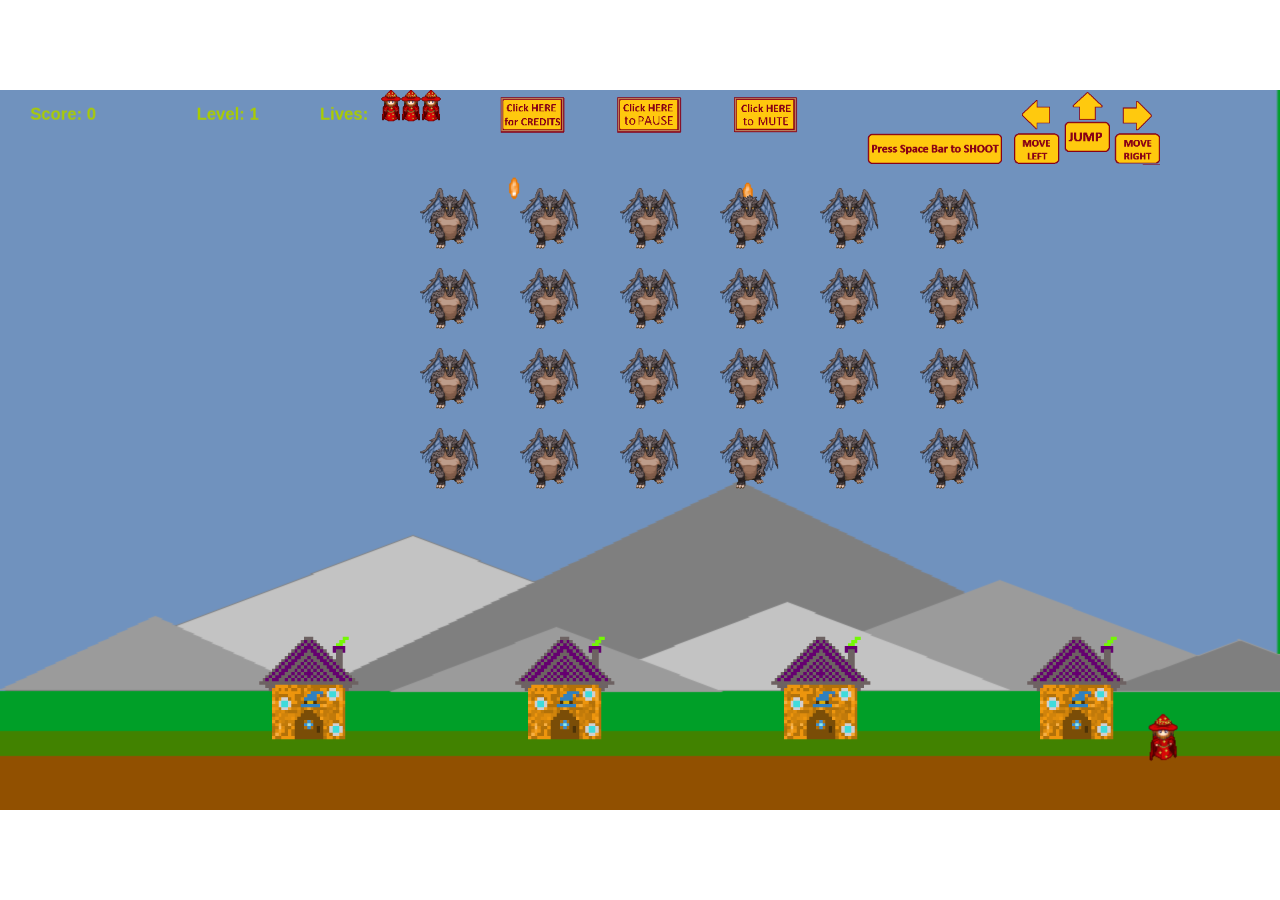
<file: Level H/Coursework/Computer Science/Javascript - Coursework/Javascript Coursework/Dragon_Invasion.html>
<!doctype html> 
<html lang="en"> 
<head> 
	<meta charset="UTF-8" />
	<title>Dragon Invasion</title>
	<script type="text/javascript" src="library/jquery.js"></script>
	<script type="text/javascript" src="library/phaser.js"></script>
    <style type="text/css">
        body 
        {
            margin: 0;
        }
    </style>
</head>
<body>

	<script type="text/javascript">
		var game = new Phaser.Game($(window).width(), $(window).height(), Phaser.AUTO, '', { preload: preload, create: create, update: update});
		

		function preload() 
		{

			// preloads images ready to be used by game
			game.load.image('background', 'assets/images/background.png');
			game.load.image('controls', 'assets/images/controls.png');
			game.load.image('pause', 'assets/images/pause.png');
			game.load.image('mute', 'assets/images/mute.png');
			game.load.image('creditButton', 'assets/images/creditButton.png');
			game.load.image('bullet', 'assets/images/playerbullet.png');
			game.load.image('enemybullet', 'assets/images/enemybullet.png');
			game.load.image('health', 'assets/images/health.png');
			game.load.image('weaponBoost', 'assets/images/weapon_boost.png');
			game.load.image('creditPage', 'assets/images/creditPage.png');

			// preloads spritesheets ready to be used by game
			game.load.spritesheet('enemy1', 'assets/images/brown_dragon.png', 96, 98);
			game.load.spritesheet('player', 'assets/images/rincewind.png', 32, 48);
		    game.load.spritesheet('bunker', 'assets/images/house.png', 1024, 1056, 4);
		    game.load.spritesheet('explosion', 'assets/images/explosion.png', 200, 200, 6);

		    // preloads audio ready to be used by game
		    game.load.audio('explosion', 'assets/audio/sfx/explosion.mp3'); 
		    game.load.audio('fireball', 'assets/audio/sfx/fireball.mp3'); 
		    game.load.audio('wand','assets/audio/sfx/wand.wav');

			// keeps game in full view
		    game.scale.scaleMode = Phaser.ScaleManager.SHOW_ALL;
		    // aligns page
   			game.scale.pageAlignHorizontally = true;
    		game.scale.pageAlignVertically = true;
    		// sets game size to specfific parameters
    		game.scale.setGameSize(1920, 1080);
		}


		var arrowKeys;
		var platforms;
		var score = 0;
		var scoreText;
		var level = 1;
		var levelText;
		var wonText;
		var endGameText;
		var lostText;
		var lostText_2;
		var livesText;
		var weaponBoostpowerUPText;
		var healthPowerUPText;
		var deathScoreLossText;
		var creditsPage;

		var enemy;
		var enemy1;
		// an increase reduces the speed of the enemy by increasing the time taken 
		//(window.innerWidth * 3.7)  3.7 is a ratio created from 1920 : 7000
		var enemy_movement_time_x = 1920*3.7; 
		var enemy_movement_time_y = 100000;
		var enemyLives = [];
		var enemyDead = false;
		var enemydeadCounter = 24;

		var lives;
		var life;
		var player;
		
		var bulletTime = 0;
		var playerBullets;
		var playerbullet;
		var fireRate = 1900;
		var enemyBullets;
		var enemybullet;
		var enemyBulletTime = 0;

		var powerUps;
		var health;
		var weaponBoost;
		var clickCounter = 0;

		var bunker;
		var bunkers;
		var bunker_x_pos = 0;
		var hitCounter = 0;
		var pauseKey;
		var death;

		var explosion;
		var fireball;
		var wand;


		// the create function is used to reate objects, audio and images
		function create() 
		{
			// starts arcade physics engine for game to use
			game.physics.startSystem(Phaser.Physics.ARCADE);

			// creates a platform that the player stands on
			platforms = game.add.group();
			platforms.enableBody = true;

			// uses an image to create a platform for the player to stand on 
			var ground = platforms.create(0, game.world.height - 20, 'ground');
			ground.scale.setTo($(window).width(), 1);
			ground.body.immovable = true;

			// creates game background
			var background = game.add.sprite(0, 0, 'background');
			background.width = game.width;
			background.height = game.height;

			// displays control image ontop of background image
			var controls = game.add.sprite(1300, 0, 'controls');
			controls.scale.setTo(0.4);

			// displays credits, pause and mute buttom ontop of background image
			var pause = game.add.button(925, 10, 'pause', togglePause, this, 2, 1, 0);
			pause.scale.setTo(0.05);

			var mute = game.add.button(1100, 10, 'mute', toggleMute, this, 2, 1, 0);
			mute.scale.setTo(0.05);

			var creditButton = game.add.button(750, 10, 'creditButton', toggleCredits, this, 2, 1, 0);
			creditButton.scale.setTo(0.05);

			//    CREATES BUNKERS 
			bunkers = game.add.group();
			bunkers.enableBody = true;
			
			createBunkers();


			//    CREATES PLAYER BULLETS
			playerBullets = game.add.group();
			playerBullets.enableBody = true;
			game.physics.arcade.enable(playerBullets);

			// creates 20 bullets for the player to use
			var x;
			for(var i = 0; i < 20; i++)
			{
				x = playerBullets.create(0,0, 'bullet');
				x.name = 'bullet' + i;
				x.exists = false;
				x.visible = false;
				x.checkWorldBounds = true;
				x.events.onOutOfBounds.add(resetPlayerBullet, this);
			}


			//    CREATES ENEMY BULLETS
			enemyBullets = game.add.group();
			enemyBullets.enableBody = true;
			game.physics.arcade.enable(enemyBullets);

			// creates 5 enemy bullets
			var y;
			for(var i = 0; i < 5; i++)
			{
				y = enemyBullets.create(100, 100, 'enemybullet');
				y.name = 'enemybullet' + i;
				y.exists = false;
				y.visible = false;
				y.checkWorldBounds = true;
				y.events.onOutOfBounds.add(resetEnemyBullet, this);
			}

			//    CREATE POWERUPS 
			createPowerUps();


			//    CREATE PLAYER 
			createPlayer();

			
			//    CREATE ENEMY 
			createEnemy();

			//    CREATES GAME TEXT
			livesText = game.add.text((game.world.width * 0.25), (game.world.height * 0.02), 'Lives: ', {fontSize: '25px', fill: '#AACC00'});
			scoreText = game.add.text((game.world.width * 0.02), (game.world.height * 0.02),' Score: 0', {fontSize: '25px', fill: '#AACC00'});
			levelText = game.add.text((game.world.width * 0.15), (game.world.height * 0.02),' Level: 1', {fontSize: '25px', fill: '#AACC00'});
			lostText = game.add.text(500, 100, ' GAME OVER Click to Restart', {fontSize: '50px', fill: '#DDBB00'});
			lostText.visible = false;

			lostText_2 = game.add.text(100, 140, ' GAME OVER, the dragons reached Wizard Village Click to Restart', {fontSize: '50px', fill: '#DDBB00'});
			lostText_2.visible = false;

			endGameText = game.add.text(200, game.world.centerY,' You have destroyed all the dragons and protected the Wizard village, Click to restart', {fontSize: '25px', fill: '#DDBB00'});
			endGameText.visible = false;

			//    CONTROLS

			// allows control of keyboard arrow keys
			arrowKeys = game.input.keyboard.createCursorKeys();	
			// allows control of keyboard spacebar 	
			game.input.keyboard.addKeyCapture([ Phaser.Keyboard.SPACEBAR]);	

			//maps function toggleMute to key m to allow the player to mute audio
			muteKey = this.input.keyboard.addKey(Phaser.Keyboard.M);
   			muteKey.onDown.add(toggleMute, this);

   			//maps function togglePause to key p to allow the player to pause game
  			pauseKey = this.input.keyboard.addKey(Phaser.Keyboard.P);
   			pauseKey.onDown.add(togglePause, this);

			//    AUDIO

			soundFX = game.add.audio('sfx');
			soundFX.allowMultiple = false;

			// creates game audio
			fireball = game.add.audio('fireball');
			explosion = game.add.audio('explosion');
			wand = game.add.audio('wand');

			creditsPage = game.add.sprite(100, 100, 'creditPage');
			creditsPage.scale.setTo(0.9);
			creditsPage.visible = false;
		}


		// the update function is a function which continuously updates, whilst tthe game is playing
		function update() 
		{
			// collision detection between player and plaform, stops player form falling out of game view
			var hitPlatform = game.physics.arcade.collide(player, platforms);
			// collision detection between player and health power up, calls a function to collect health power up
			game.physics.arcade.overlap(player, health, collectHealth, null, this);
			// collision detection between player and weapon power up, calls a function to collect weapon boost
			game.physics.arcade.overlap(player, weaponBoost, collectWeaponBoost, null, this);
			// collision detection between player bullet and enemy, calls a function to kill enemy 
			game.physics.arcade.overlap(playerBullets, enemy, enemyCollision, null, this);
			// collision detection between player buellet and bunker, calls a function to cause damage to bunkers
			game.physics.arcade.overlap(playerBullets, bunkers, bunker_Collision, null, this);
			// collision detection between player and enemy bullets, calls fucntion to kill player
			game.physics.arcade.overlap(enemyBullets, player, playerCollision, null, this);
			// collision detection between enemy bullets and bunker, calls function to cause damage to bunkers
			game.physics.arcade.overlap(enemyBullets, bunkers, bunker_Collision, null, this);
			// collision detection between player and bunkers
			game.physics.arcade.overlap(bunkers, player, hitBunker, null, this);
			// collision detection between bunkers and enemy, calls function which ends the game 
			game.physics.arcade.overlap(bunkers, enemy, dragonsReachBunker, null, this);

			// sets player movement speed when stood still
			player.body.velocity.x = 0;

			// controls player using arrow key, left key is used to move player left
			// plays animation for player
			if(arrowKeys.left.isDown)
			{
				player.body.velocity.x = -250;
				player.animations.play('left');
			}

			// controls player using arrow key, right key is used to move player right
			// plays animation for player
			else if (arrowKeys.right.isDown)
			{
				player.body.velocity.x = 250;
				player.animations.play('right');
			}

			// plays animation for player
			else
			{
				player.animations.play('playerMovement');
			}

			// allows player to jump using the up arrow key
			if(arrowKeys.up.isDown && player.body.touching.down && hitPlatform)
			{
				player.body.velocity.y = -250;
			}

			// allows player to shoot using spacebar
			if(game.input.keyboard.isDown(Phaser.Keyboard.SPACEBAR))
			{
				playerBullet();
			}

			game.input.onDown.add(playerBullet, this);
			


			// allows enemies to shoot after a certain time
			if(game.time.now > enemyBulletTime)
			{
				enemyBullet();
			}


		}

		// creates enemies and their movement
		function createEnemy()
		{
			enemy = game.add.group();
			enemy.enableBody = true;
			game.physics.arcade.enable(enemy);

			// creates 24 enemies
			// creates 4 rows of enemies
			for(var y = 120; y<=480; y +=120)
			{
				// creates 6 columns of enemies
				for(var x = 150; x <= 900; x +=150)
				{
					enemy1 = enemy.create(x, y, 'enemy1');
					//enemy1.frame = 0;                                                                                                                      /*  is this needed */
					//enemy1.scale.setTo(1);                                                                                                                 /*  is this needed */
					enemy1.animations.add('movement', [0, 1, 2, 3], 2, true);// adds movement animation
					enemy1.play('movement'); // plays movement animation
					enemy1.body.moves = false; // stops enemy from moving from set position 
				}
			}

			// resets enemy body postition to x = 0 and y = 0
			enemy.x = 0;
			enemy.y = 0;

			// increases enemy x postion and redcues it,  (100) is how ofetn they move left and right
			var tweenX = game.add.tween(enemy).to( { x: (game.world.width - 1000)}, enemy_movement_time_x, Phaser.Easing.Linear.None, true, 0, 100, true); 
			// increases enemy y position, make them appear as though they are moving down the screen
			var tweenY = game.add.tween(enemy).to( { y: (game.world.height - 400)}, enemy_movement_time_y, Phaser.Easing.Linear.None, true); 
		}

		// creates the bunkers 
		function createBunkers()
		{

			bunker_x_pos = game.world.width / 5;
			// creates 4 bunkers
			for(var x = 1; x < 5; x++)
			{			
				bunker = bunkers.create(bunker_x_pos * x, game.world.height - 260, 'bunker');
				game.physics.arcade.enable(bunker);
				bunker.body.immovable = true; // prevents bunker from moving
				bunker.scale.setTo(0.15); // scales down bunker image size
			}
			
		}

		// creates player
		function createPlayer()
		{

			lives = game.add.group(); // creates player lives
			player = game.add.sprite(game.world.width - 200, game.world.height - 150, 'player'); // adds player to game
			game.physics.arcade.enable(player); // adds physics to player
			player.scale.setTo(1.5);
			player.body.dynamic = true; // allows player to move

			player.body.bounce.y = 0.2; // player bounces when landing 
			player.body.gravity.y = 300; // controls player fall and jump speed
			player.body.collideWorldBounds = true;

			// adds animation to player
			player.animations.add('playerMovement', [0, 1, 2, 3], 5, true);
			player.animations.add('left', [4, 5, 6, 7], 10, true);
			player.animations.add('right', [8, 9, 10, 11], 10, true);

			// creates 3 lives for player and adds image to game 
			for (var x = 3; x < 6; x++)
			{
				life = lives.create((game.world.width * 0.25) + (x*30), 0,'player');
			}

		    player.inputEnabled = true;
       		player.input.enableDrag(true);
      	    player.events.onDragStart.add(selectPlayer, this);
      	    player.events.onDragStop.add(releasePlayer, this);
		}

		function selectPlayer(sprite, pointer) {
	    }
	 
	    function releasePlayer(sprite, pointer) {
	    }

		// creates death animaition for player and enemy
		function createDeathAnimation(x, y)
		{
			death = game.add.sprite(x, y, 'explosion'); // adds explosion animatin to the body 
			death.animations.add('deathExplosion', [0, 1, 2, 3, 4, 5], 8);
			death.animations.play('deathExplosion', 10, false, true);
			explosion.play(); // plays explosion audio
		}

		// creates power ups
		function createPowerUps()
		{
			powerUps = game.add.group();
			powerUps.enableBody = true;
		}




		// creating bullets for player
		function playerBullet() 
		{
			// creates player bullet after certain time has passed
			if (game.time.now > bulletTime)
			{
				playerbullet = playerBullets.getFirstExists(false);

				if(playerbullet)
				{
					playerbullet.reset(player.x, player.y - 20); // releases bullet from player body position
					playerbullet.body.velocity.y = -250;                                                                  /*  is this needed */
					bulletTime = game.time.now + fireRate; // allwos for control of bullet speed
					wand.play(); // plays wand audio
				}
			}		
		}

        // creating bullets for enemies
		function enemyBullet()
		{
			enemybullet = enemyBullets.getFirstExists(false);
			enemyLives.length = 0;

        	// put every living enemy in an array
    		enemy.forEachAlive(function(enemy){enemyLives.push(enemy);});

			if (enemybullet && enemyLives.length > 0)
   			{
		        var random = game.rnd.integerInRange(0, enemyLives.length-1); // to release bullet from random enemy

		        // randomly select one of the enemy body
		        var shooter = enemyLives[random];
		        // And fire the bullet from chosen enemy
		        enemybullet.reset(shooter.body.x, shooter.body.y);

		        game.physics.arcade.moveToObject(enemybullet, player, 120); // moves enemy bullet to player position
		        enemyBulletTime = game.time.now + 2000; // prevents continuous enemy bullet firing
		        fireball.play(); // plays fireball audio
		    }
		}

		// removes bullet from game
		function resetPlayerBullet(playerbullet)
		{
			playerbullet.kill();
		}


		// removes bullet from game
		function resetEnemyBullet(enemybullet)
		{
			enemybullet.kill();
		}




		// removes collided enemy from game when player bullet collides with it 
		// increments score when enemy is hit
		function enemyCollision(playerBullet, enemy)
		{
			playerBullet.kill(); // removes player bullet from game
			enemy.kill(); // removes hit enemy frokm game 
			createDeathAnimation(enemy.body.x, enemy.body.y); // plays death animation and audio, at enemy body

			score += 10;
			scoreText.text = 'Score: ' + score; // displays and incremenmts score when enemy dies

			enemydeadCounter -=1; //reduces enemy counter 
 
 			// when enemy counter is 0 won text is displayed allowing player to progress the game
			if (enemydeadCounter== 0)
			{
				wonText = game.add.text(500, game.world.centerY, ' YOU WON !   click to continue', {fontSize: '50px', fill: '#000000'});
				game.input.onTap.addOnce(increase_intensity, this); // increases level intensity on click at the end of each level
			}
		}

		// reduces lives of player when enemy bullet collides with player 
		// displays lost text when player has no lives
		function playerCollision(player, playerbullet)
		{
			playerbullet.kill();
			createDeathAnimation(player.body.x, player.body.y);
			

			life = lives.getFirstAlive(); // gets life to remove from game
		    if (life)
		    {
		        life.kill();
		        score -= 20;
		        scoreText.text = 'Score: ' + score;

		        deathScoreLossText = game.add.text(100, 120,' -20 YOU HAVE BEEN HIT ', {fontSize: '30px', fill: '#CCFFAA'});
		        game.time.events.add(2000, 
					function() 
					{  
			       		game.add.tween(deathScoreLossText).to({alpha: 0}, 1500, Phaser.Easing.Linear.None, true);
					}
				, this);

		    }

			if (lives.countLiving() < 2) // displays power ups when on last life
		    {
		        displayHealthPowerUp();
		        displayWeaponPowerup();
		    }

		    // When the player dies
		    if (lives.countLiving() < 1)
		    {
		        player.kill();
		        explosion.play(); // plays explosion audio
		        lostText.visible = true; // makes lost text visible on game
		        game.input.onTap.addOnce(restartGame, this); // allows user to restart game when lives are depleted
		    }
		}

		// changes the bunker frame when an enemy bullet or player bullet collides with it 
		function bunker_Collision(enemybullet, bunkers)
		{
			enemybullet.kill();
			hitCounter += 1;

			if ((hitCounter%4) == 0 && hitCounter == 4)
			{
				bunkers.frame = 1;
			}

			if ((hitCounter%6) == 0 && hitCounter == 6)
			{
				bunkers.frame = 2;
			}

			if ((hitCounter%9) == 0 && hitCounter == 9)
			{
				bunkers.frame = 3;
			}

			if ((hitCounter%11) == 0 && hitCounter == 11)
			{
				bunkers.kill();
				hitCounter = 0;
				explosion.play();
			}
		}
		
		// slows player down when travelling through bunker and prevents player form jumping up into bunker
		function hitBunker(player, bunker)
		{
			player.body.velocity.y = 0;					
		}

		// a collsion between dragon and bunker, ends game and allows user to restart game on click
		function dragonsReachBunker()
		{			
	        player.kill(); // removes player from game
	        lives.kill(); // removes player loves from game
			lostText_2.visible = true; // lost 2 text is visible 
	        game.input.onTap.addOnce(restartGame, this); // allows player to restart game, click cllas function restart game
		}




		// displays health powerup
		function displayHealthPowerUp()
		{
	        health = powerUps.create(30, game.world.height - 150, 'health');
			game.physics.arcade.enable(health); // adds physics to allow for collisiopn detection
		}

		//creates a collectable for the player, increases health
		function collectHealth(player, health)
		{
			health.kill(); // removes health power up from game 
			life = lives.create((game.world.width * 0.25) + 180, 0,'player'); // increases player health by one and displays extra health image
			healthPowerUPText = game.add.text(100, 120,' Health Accepted ', {fontSize: '50px', fill: '#CC0000'}); // notifies user that health has been accepted 
			game.time.events.add(2000, 
				function() 
				{    
					game.add.tween(healthPowerUPText).to({alpha: 0}, 1500, Phaser.Easing.Linear.None, true); // fades health text after 2 seconds
				}
				, this);
		}

		// displays weapon boost powerup
		function displayWeaponPowerup()
		{
		    weaponBoost = powerUps.create(100, game.world.height - 150, 'weaponBoost');
			game.physics.arcade.enable(powerUps);// removes health power up from game 
		}

		//creates a collectable for the player, increases weapon boost for a set time
		function collectWeaponBoost(player, weaponBoost)
		{
			weaponBoost.kill();// removes weapon power up from game 
			fireRate = 800; // reduces fire rate value to allow player to shoot faster
			weaponBoostpowerUPText = game.add.text(550, 120,' Weapon Speed Boost Accepted ', {fontSize: '50px', fill: '#FFFF00'});// notifies user that weapon boost has been accepted 

			game.time.events.add(2000, // fades weapon boost text after 2 seconds
				function() 
				{    
					game.add.tween(weaponBoostpowerUPText).to({alpha: 0}, 1500, Phaser.Easing.Linear.None, true);
				}
				, this);

			game.time.events.add(10000, weaponReset, this); // sets fire rate back to original value after 10 seconds
		}

		function weaponReset() // sets fire rate back to original value
		{
			fireRate = 1900;
		}


		
		// function to restart the game, adds player, player lives, enemy, enemy bullets, bunker and powerups back to game
		// resets variables back to orignal values
		function restartGame()
		{
			// hides text from game
			lostText.visible = false;
			lostText_2.visible = false;
			endGameText.visible = false;

			powerUps.kill(); // removes powerups from game
			enemy.kill(); // removes enemy from game 

			enemy_movement_time_x = 1920*3.7;
			enemy_movement_time_y =100000;			
			enemydeadCounter = 24;
			clickCounter = 0;
			fireRate = 1900;
			hitCounter = 0;
			score = 0;
			scoreText.text = 'Score: ' + score;
			level = 1;
			
			createBunkers();
			createEnemy();
			enemyBullet();
			createPlayer();
			createPowerUps();

		}


		// creates 7 levels and increase in difficulty on eahc level, 8th click completes game
		function increase_intensity()
		{
			clickCounter += 1; // increments click counter to select level
			wonText.visible = false;
			enemydeadCounter = 24; // resets the number of enemies back to 24 for next level
			createBunkers(); // re-creates bunkers for each level
			hitCounter = 0; // resets bunker hit counter to 0
			level += 1;
			levelText.text = 'Level: ' + level; // increases level value text

			if(clickCounter == 1) // level 2
			{
				enemy_movement_time_x *= 0.8; // enemy movement speed in x increases  
				hitCounter = 0;
				createEnemy();
				enemyBullet();
				displayWeaponPowerup(); // display weapon powerup 
			}

			if(clickCounter == 2 || clickCounter == 3) // level 3 and 4
			{
				enemy_movement_time_x *= 0.8;
				enemy_movement_time_y =70000; // enemy movement speed in y increases
				hitCounter = 0;
				createEnemy(); // re create enemy and their bullets
				enemyBullet();
			}

			if(clickCounter == 4) // level 5
			{
				enemy_movement_time_x *= 0.8;
				enemy_movement_time_y =50000;
				hitCounter = 0;
				createEnemy();
				enemyBullet();
				displayWeaponPowerup();
			}

			if(clickCounter == 5) // level 6
			{				
				enemy_movement_time_y =40000;
				hitCounter = 0;
				createEnemy();
				enemyBullet();
				displayWeaponPowerup();
			}

			if(clickCounter == 6) // level 7
			{
				fireRate = 800; // fire rate is increased 
				enemy_movement_time_y =30000;
				hitCounter = 0;
				createEnemy();
				enemyBullet();
			}

			if(clickCounter == 7) // level 8
			{
				endGameText = game.add.text((game.world.width)-500, (game.world.centerY),
					' You have destroyed all the dragons and protected the Wizard village Click to restart', 
					{fontSize: '25px', fill: '#DDBB00'}); // game complete text 

				clickCounter = 0; // resets click counter to allow player to restart game from level 1
				game.input.onTap.addOnce(restartGame, this); // allows player to restart game from level 1
			}

			
		}

		// toggles mute, mutes audio
		function toggleMute()
		{
			game.sound.mute = (game.sound.mute) ? false : true;
		}

		// toggles game pause, pauses the whole game
		function togglePause()
		{
			game.paused = (game.paused) ? false : true;
		}

		function toggleCredits()
		{
			game.paused = true;
			creditsPage.visible =! creditsPage.visible;
		}
	</script>
</body>
</html>
</file>
